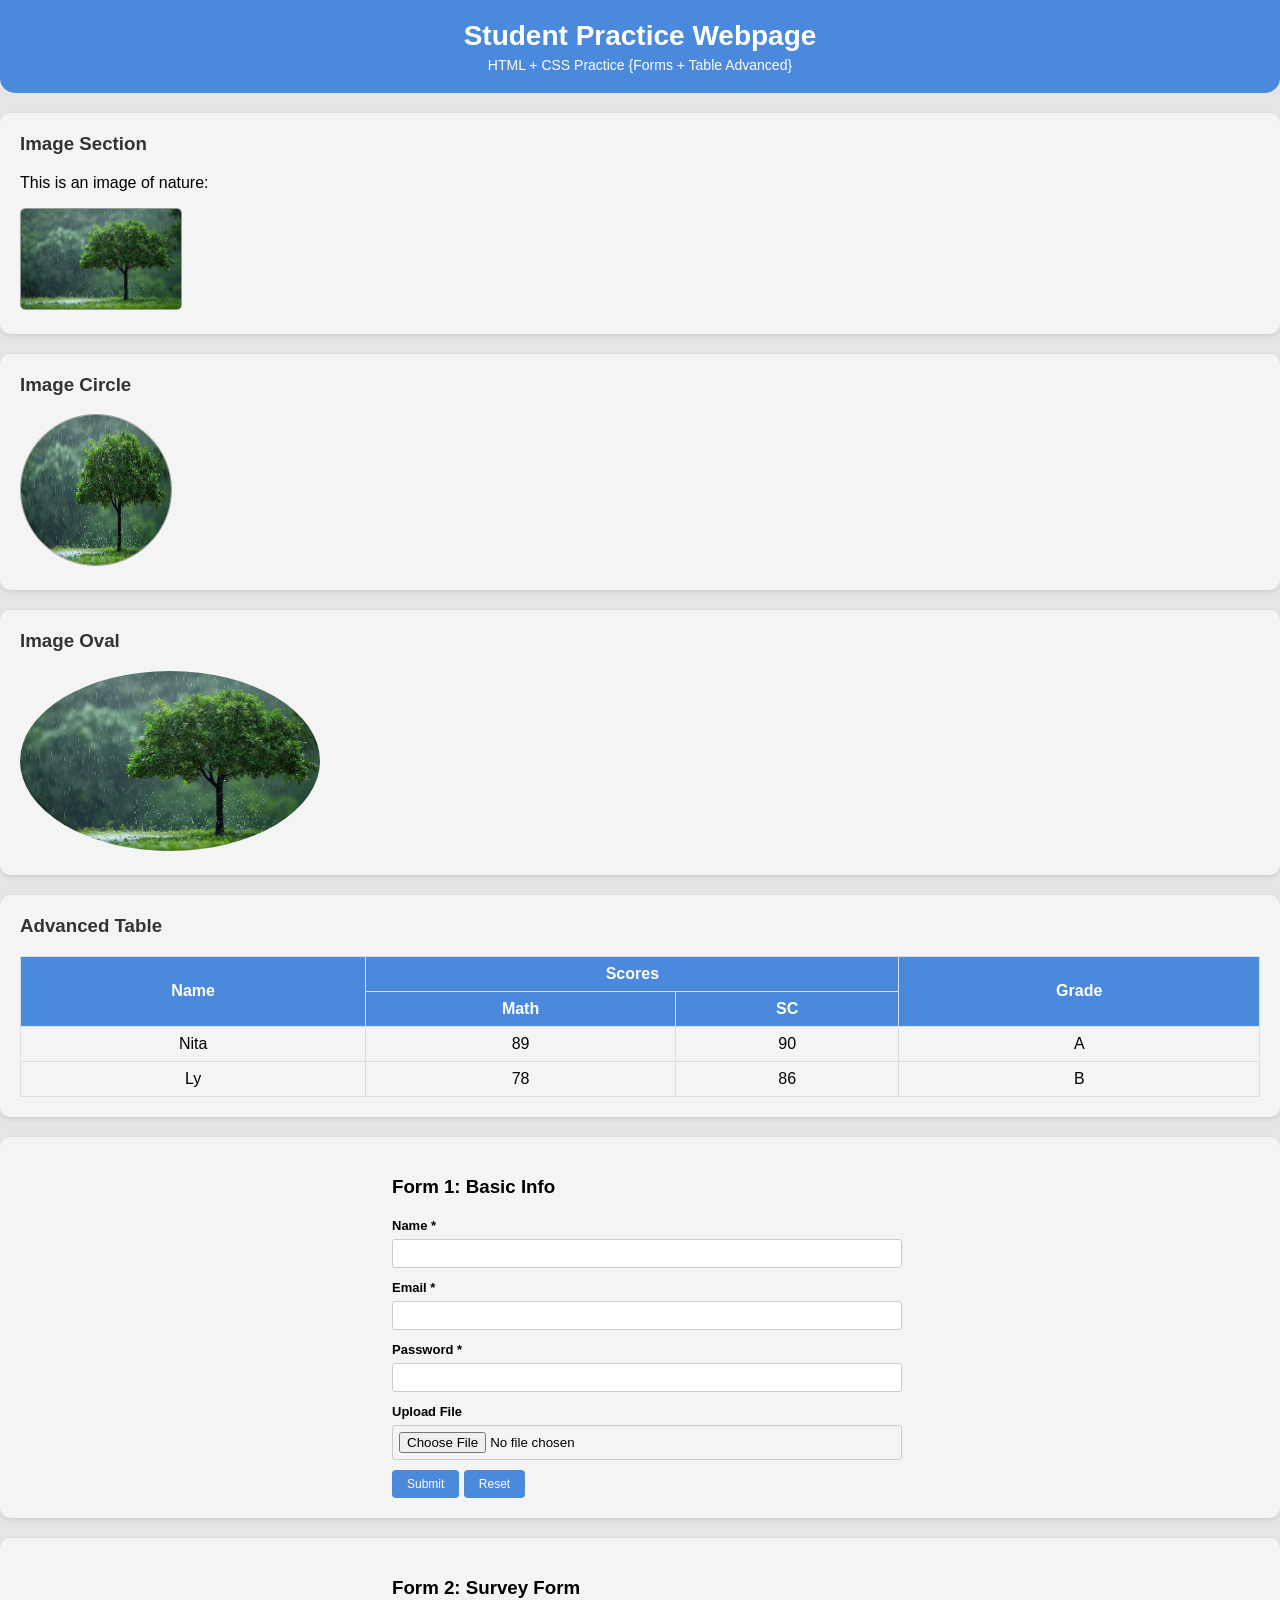
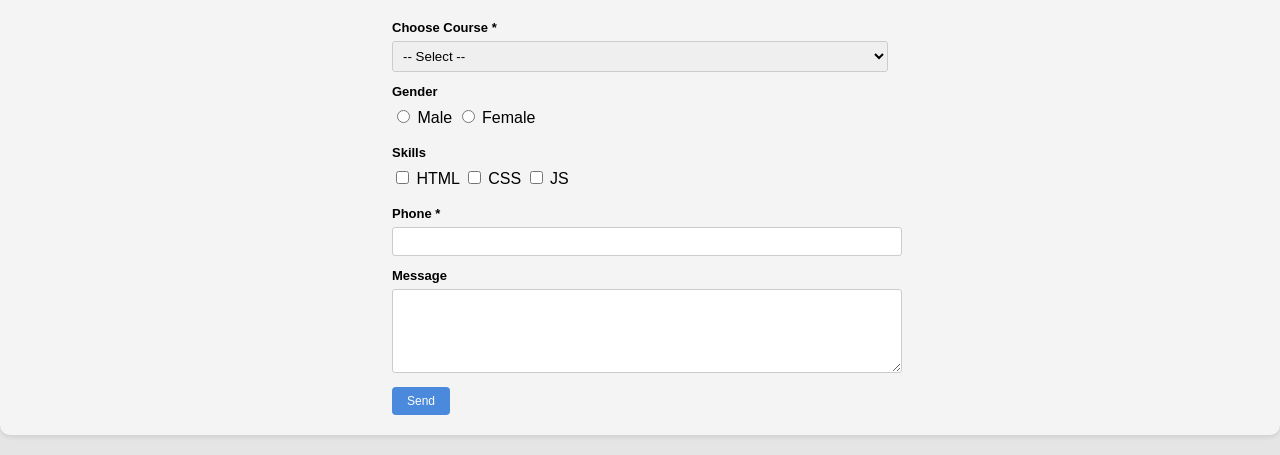
<file: index.html>
<!DOCTYPE html>
<html lang="en">

<head>
    <meta charset="UTF-8">
    <meta name="viewport" content="width=device-width, initial-scale=1.0">
    <title>Student Practice Webpage</title>
    <link rel="stylesheet" href="style.css">
</head>

<body>
    <div class="container">

        <div class="header">
            <h1>Student Practice Webpage</h1>
            <p>HTML + CSS Practice {Forms + Table Advanced}</p>
        </div>
    </div>
    <div class="pic">
        <h3>Image Section</h3>
        <p>This is an image of nature:</p>
        <img src="nature.png"
            alt="nature">
        </div>
    <div class="circle">
        <h3>Image Circle</h3>
        <img src="nature.png" alt="nature">
    </div>
    <div class="oval">
        <h3>Image Oval</h3>
        <img src="nature.png" alt="nature">
    </div>

        <div class="Table">
            <h3>Advanced Table</h3>
            <table border="1" cellspacing="0" cellpadding="10">
                <tr>
                    <th rowspan="2">Name</th>
                    <th colspan="2">Scores</th>
                    <th rowspan="2">Grade</th>
                </tr>
                <tr>
                    <th>Math</th>
                    <th>SC</th>
                </tr>
                <tr>
                    <td>Nita</td>
                    <td>89</td>
                    <td>90</td>
                    <td>A</td>
                </tr>
                <tr>
                    <td>Ly</td>
                    <td>78</td>
                    <td>86</td>
                    <td>B</td>
                </tr>
            </table>

        </div>
        <div class="box">
            <div class="form-container">

                <h3>Form 1: Basic Info</h3>
                <form>
                    <label>Name *</label> <input type="text" required> <label>Email *</label> <input type="email"
                        required>
                    <label>Password *</label> <input type="password" required> <label>Upload File</label> <input
                        type="file">
                    <button type="submit">Submit</button> <button type="reset">Reset</button>
                </form>
            </div>
        </div>
        <div class="box">
            <div class="form-container">

                <h3>Form 2: Survey Form</h3>
                <form> <label>Choose Course *</label> <select required>
                        <option value="">-- Select --</option>
                        <option>HTML</option>
                        <option>CSS</option>
                        <option>JavaScript</option>
                    </select> <label>Gender</label>
                    <div class="radio-group"> <input type="radio" name="gender"> Male <input type="radio" name="gender">
                        Female
                    </div> <label>Skills</label>
                    <div class="checkbox-group"> <input type="checkbox"> HTML <input type="checkbox"> CSS <input
                            type="checkbox"> JS </div> <label>Phone *</label> <input type="tel" required>
                    <label>Message</label>
                    <textarea></textarea> <button type="submit">Send</button>
                </form>
            </div>
        </div>
        </div>
</body>

</html>
</file>
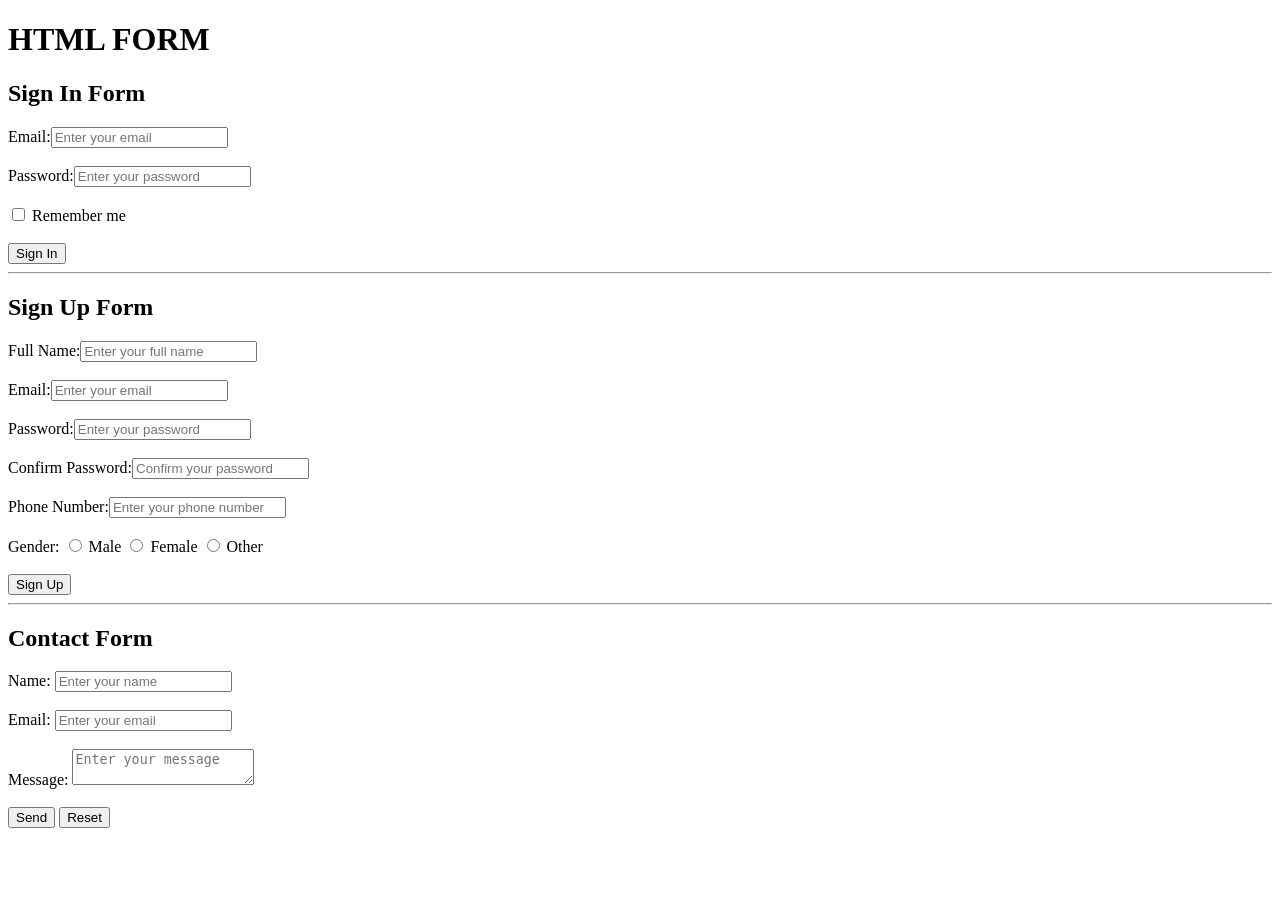
<file: form.html>
<!DOCTYPE html>
<html lang="en">
<head>
    <meta charset="UTF-8">
    <meta name="viewport" content="width=device-width, initial-scale=1.0">
    <title>HTML FORM</title>
</head>
    <link rel="icon" href="image/htmllogo.png">
<body>
    <div>
        <h1>HTML FORM</h1>
        <h2>Sign In Form</h2>
        <form>
            Email:<input placeholder="Enter your email" type="email">
            <br><br>
            Password:<input placeholder="Enter your password" type="password" id="password" name="password">
            <br><br>
            <input type="checkbox" id="remember" name="remember">
            <label for="remember">Remember me</label>
            <br><br>
            <input type="submit" value="Sign In">
        </form>
        </div>
        <hr>
    <div>
        <form>
            <h2>Sign Up Form</h2>
            Full Name:<input placeholder="Enter your full name" type="text">
            <br><br>
            Email:<input placeholder="Enter your email" type="email">
            <br><br>
            Password:<input placeholder="Enter your password" type="password">
            <br><br>
            Confirm Password:<input placeholder="Confirm your password" type="password">
            <br><br>
            Phone Number:<input placeholder="Enter your phone number" type="tel">
            <br><br>
            Gender:
            <input type="radio" id="Male" name="gender" value="Male">
            <label for="Male        ">Male</label>
            <input type="radio" id="Female" name="gender" value="Female">
            <label for="Female">Female</label>
            <input type="radio" id="Other" name="gender" value="Other">
            <label for="Other">Other</label>
            <br><br>
            <input type="submit" value="Sign Up">
        </form>
    </div>

    <hr>
    <div>
        <h2>Contact Form</h2>
        <form>
         Name: <input placeholder="Enter your name" type="text">
            <br><br>
            Email: <input placeholder="Enter your email" type="email">
            <br><br>
            Message: <textarea placeholder="Enter your message"></textarea>
            <br><br>
            <input type="submit" value="Send">
            <input type="reset" value="Reset">
        </form>
    </div>
</body>
</html>
</file>
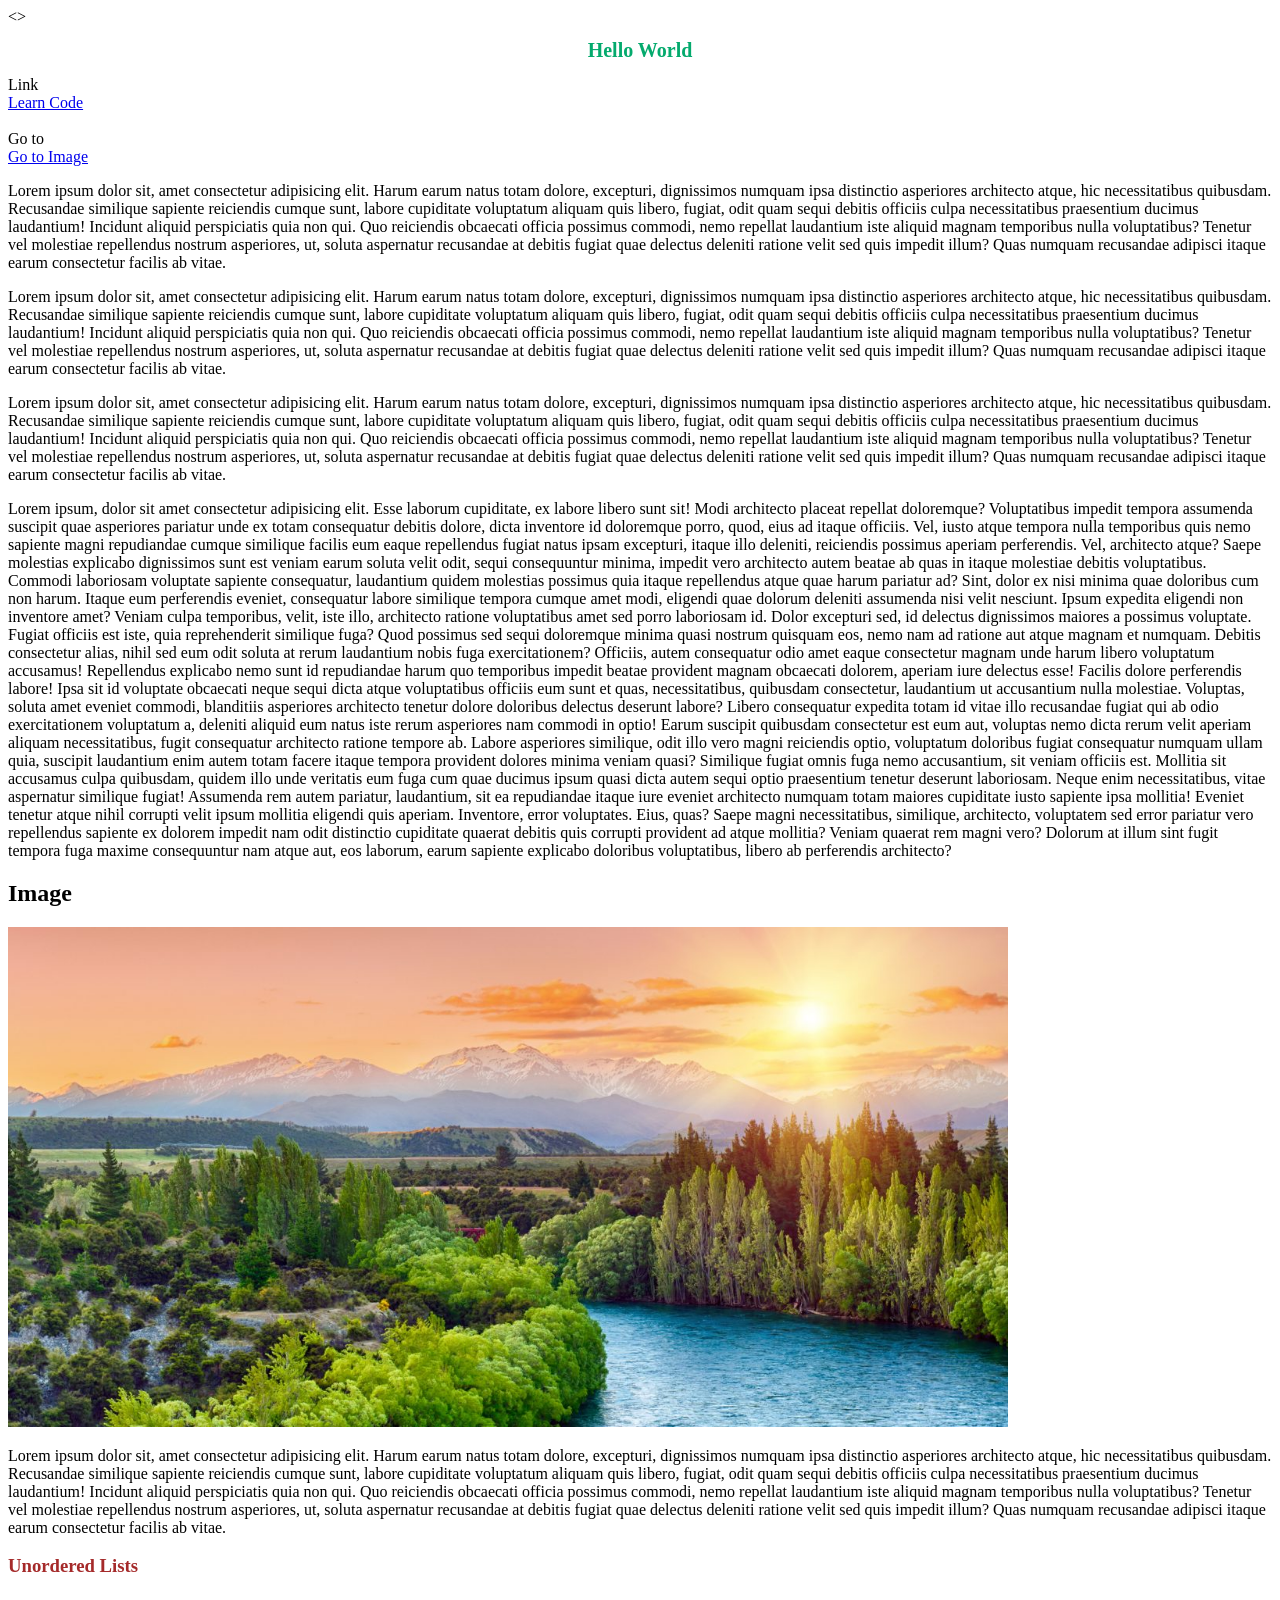
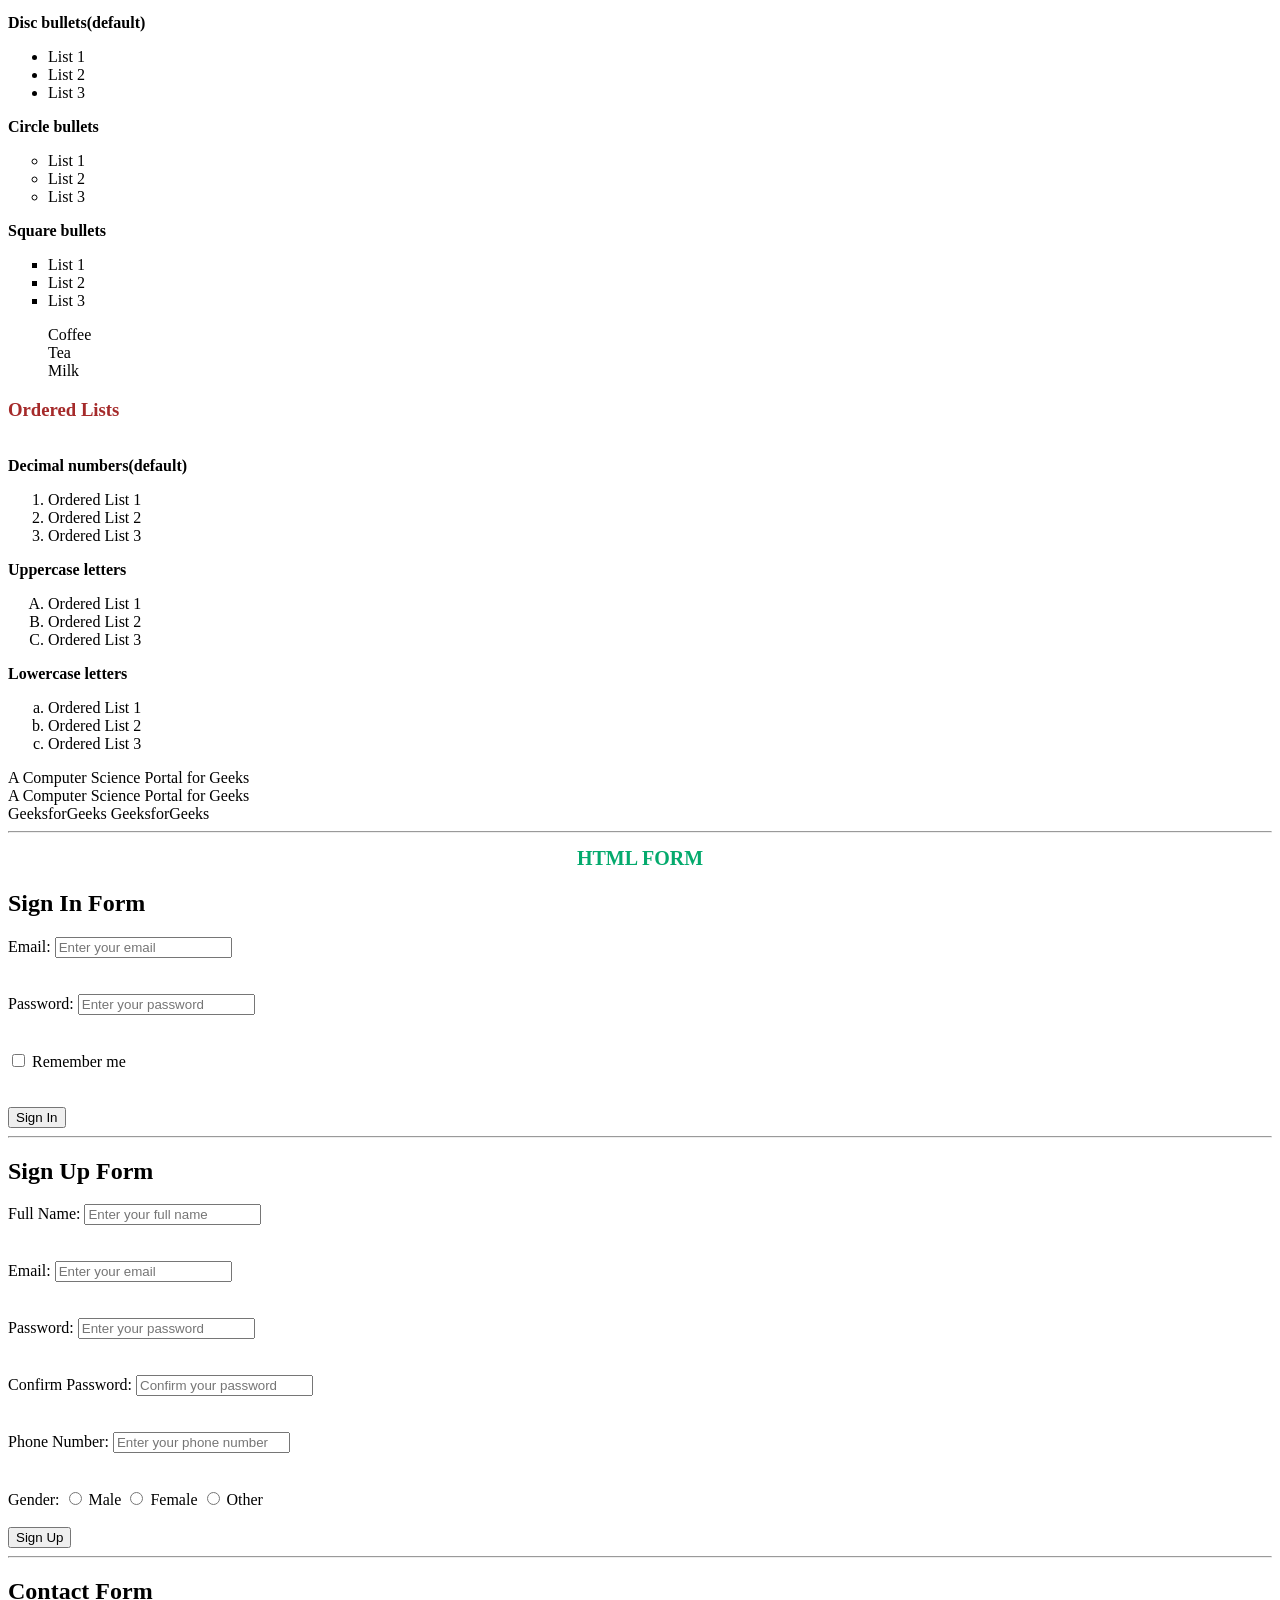
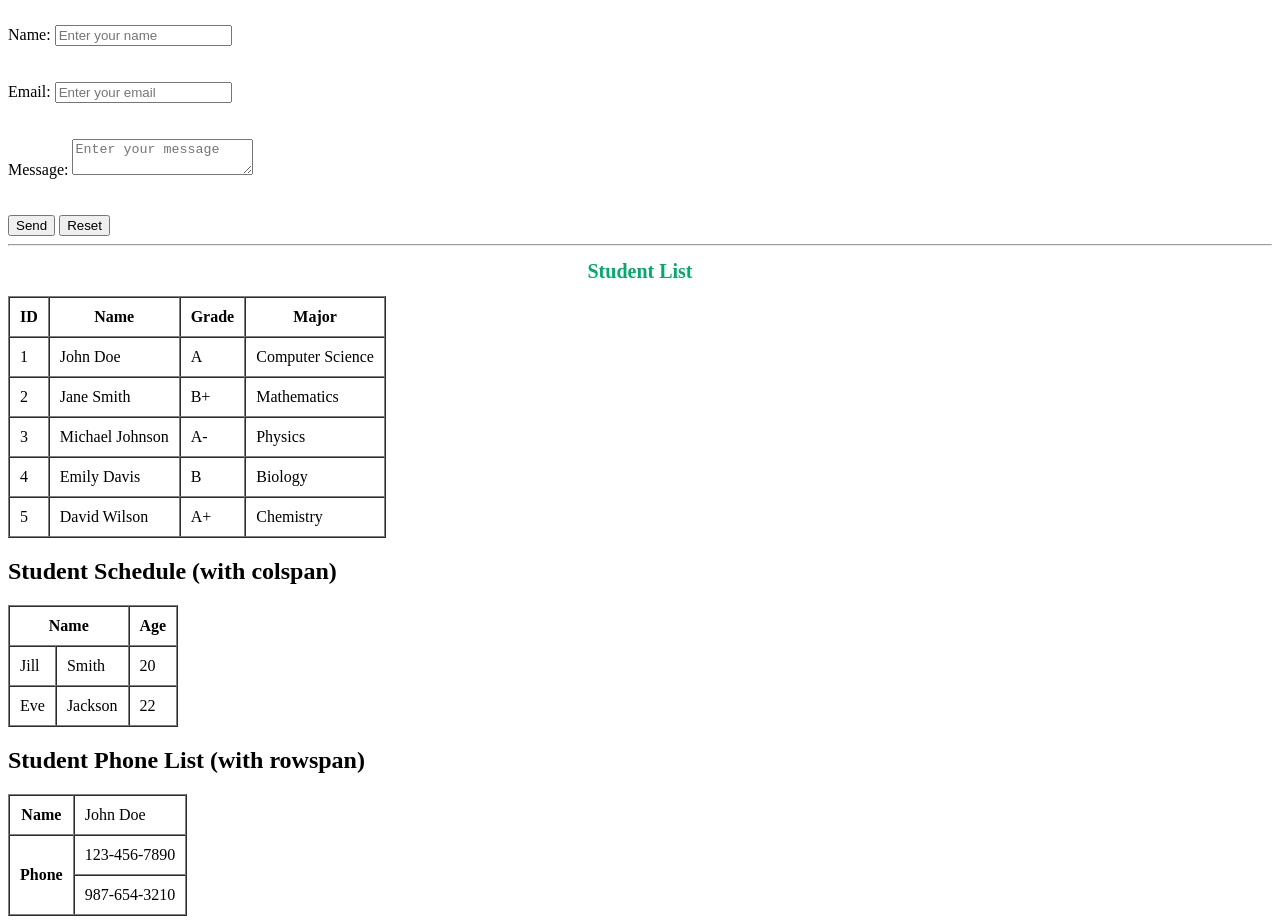
<file: index1.html>
<!DOCTYPE html>
<html lang="en">
<>
    <meta charset="UTF-8">
    <meta name="viewport" content="width=device-width, initial-scale=1.0">
    <title>HTML</title>
    <!-- <link rel="stylesheet" type="text/css" href="style.css"> --><!--this is CSS external style-->
    <link rel="preconnect" href="https://fonts.googleapis.com">
    <link rel="preconnect" href="https://fonts.gstatic.com" crossorigin>
    <link href="https://fonts.googleapis.com/css2?family=Cause:wght@100..900&family=Playwrite+GB+J+Guides:ital@0;1&display=swap"
        rel="stylesheet">
     <style><!--this is CSS internal style-->
         body {
            font-family: 'Playwrite GB J Guides', cursive;
        }
        h1 {
            color: #04AA6D;
            text-align: center;
            font-size: 20px;
        }
        p {
           font-family: 'Cause', cursive;
           
        }
     </style>
</head>
        
        
<body>
    <h1 style="color: #04AA6D; text-align: center; font-size: 20px;">Hello World</h1><!--this is CSS inline style-->
    Link
    <br />
    <a href="https://www.w3schools.com/html/default.asp" target="_blank">Learn Code</a>
    <br />
    <br />
    Go to 
    <br />
    <a href="#image">Go to Image</a>
    <p>Lorem ipsum dolor sit, amet consectetur adipisicing elit. Harum earum natus totam dolore, excepturi, dignissimos
        numquam ipsa distinctio asperiores architecto atque, hic necessitatibus quibusdam. Recusandae similique sapiente
        reiciendis cumque sunt, labore cupiditate voluptatum aliquam quis libero, fugiat, odit quam sequi debitis officiis
        culpa necessitatibus praesentium ducimus laudantium! Incidunt aliquid perspiciatis quia non qui. Quo reiciendis
        obcaecati officia possimus commodi, nemo repellat laudantium iste aliquid magnam temporibus nulla voluptatibus?
        Tenetur vel molestiae repellendus nostrum asperiores, ut, soluta aspernatur recusandae at debitis fugiat quae
        delectus deleniti ratione velit sed quis impedit illum? Quas numquam recusandae adipisci itaque earum consectetur
        facilis ab vitae.</p>
        <p>Lorem ipsum dolor sit, amet consectetur adipisicing elit. Harum earum natus totam dolore, excepturi, dignissimos
            numquam ipsa distinctio asperiores architecto atque, hic necessitatibus quibusdam. Recusandae similique sapiente
            reiciendis cumque sunt, labore cupiditate voluptatum aliquam quis libero, fugiat, odit quam sequi debitis officiis
            culpa necessitatibus praesentium ducimus laudantium! Incidunt aliquid perspiciatis quia non qui. Quo reiciendis
            obcaecati officia possimus commodi, nemo repellat laudantium iste aliquid magnam temporibus nulla voluptatibus?
            Tenetur vel molestiae repellendus nostrum asperiores, ut, soluta aspernatur recusandae at debitis fugiat quae
            delectus deleniti ratione velit sed quis impedit illum? Quas numquam recusandae adipisci itaque earum consectetur
            facilis ab vitae.</p>
            <p>Lorem ipsum dolor sit, amet consectetur adipisicing elit. Harum earum natus totam dolore, excepturi, dignissimos
                numquam ipsa distinctio asperiores architecto atque, hic necessitatibus quibusdam. Recusandae similique sapiente
                reiciendis cumque sunt, labore cupiditate voluptatum aliquam quis libero, fugiat, odit quam sequi debitis officiis
                culpa necessitatibus praesentium ducimus laudantium! Incidunt aliquid perspiciatis quia non qui. Quo reiciendis
                obcaecati officia possimus commodi, nemo repellat laudantium iste aliquid magnam temporibus nulla voluptatibus?
                Tenetur vel molestiae repellendus nostrum asperiores, ut, soluta aspernatur recusandae at debitis fugiat quae
                delectus deleniti ratione velit sed quis impedit illum? Quas numquam recusandae adipisci itaque earum consectetur
                facilis ab vitae.</p>
                <p>Lorem ipsum, dolor sit amet consectetur adipisicing elit. Esse laborum cupiditate, ex labore libero sunt sit! Modi
                    architecto placeat repellat doloremque? Voluptatibus impedit tempora assumenda suscipit quae asperiores pariatur
                    unde ex totam consequatur debitis dolore, dicta inventore id doloremque porro, quod, eius ad itaque officiis. Vel,
                    iusto atque tempora nulla temporibus quis nemo sapiente magni repudiandae cumque similique facilis eum eaque
                    repellendus fugiat natus ipsam excepturi, itaque illo deleniti, reiciendis possimus aperiam perferendis. Vel,
                    architecto atque? Saepe molestias explicabo dignissimos sunt est veniam earum soluta velit odit, sequi consequuntur
                    minima, impedit vero architecto autem beatae ab quas in itaque molestiae debitis voluptatibus. Commodi laboriosam
                    voluptate sapiente consequatur, laudantium quidem molestias possimus quia itaque repellendus atque quae harum
                    pariatur ad? Sint, dolor ex nisi minima quae doloribus cum non harum. Itaque eum perferendis eveniet, consequatur
                    labore similique tempora cumque amet modi, eligendi quae dolorum deleniti assumenda nisi velit nesciunt. Ipsum
                    expedita eligendi non inventore amet? Veniam culpa temporibus, velit, iste illo, architecto ratione voluptatibus
                    amet sed porro laboriosam id. Dolor excepturi sed, id delectus dignissimos maiores a possimus voluptate. Fugiat
                    officiis est iste, quia reprehenderit similique fuga? Quod possimus sed sequi doloremque minima quasi nostrum
                    quisquam eos, nemo nam ad ratione aut atque magnam et numquam. Debitis consectetur alias, nihil sed eum odit soluta
                    at rerum laudantium nobis fuga exercitationem? Officiis, autem consequatur odio amet eaque consectetur magnam unde
                    harum libero voluptatum accusamus! Repellendus explicabo nemo sunt id repudiandae harum quo temporibus impedit
                    beatae provident magnam obcaecati dolorem, aperiam iure delectus esse! Facilis dolore perferendis labore! Ipsa sit
                    id voluptate obcaecati neque sequi dicta atque voluptatibus officiis eum sunt et quas, necessitatibus, quibusdam
                    consectetur, laudantium ut accusantium nulla molestiae. Voluptas, soluta amet eveniet commodi, blanditiis asperiores
                    architecto tenetur dolore doloribus delectus deserunt labore? Libero consequatur expedita totam id vitae illo
                    recusandae fugiat qui ab odio exercitationem voluptatum a, deleniti aliquid eum natus iste rerum asperiores nam
                    commodi in optio! Earum suscipit quibusdam consectetur est eum aut, voluptas nemo dicta rerum velit aperiam aliquam
                    necessitatibus, fugit consequatur architecto ratione tempore ab. Labore asperiores similique, odit illo vero magni
                    reiciendis optio, voluptatum doloribus fugiat consequatur numquam ullam quia, suscipit laudantium enim autem totam
                    facere itaque tempora provident dolores minima veniam quasi? Similique fugiat omnis fuga nemo accusantium, sit
                    veniam officiis est. Mollitia sit accusamus culpa quibusdam, quidem illo unde veritatis eum fuga cum quae ducimus
                    ipsum quasi dicta autem sequi optio praesentium tenetur deserunt laboriosam. Neque enim necessitatibus, vitae
                    aspernatur similique fugiat! Assumenda rem autem pariatur, laudantium, sit ea repudiandae itaque iure eveniet
                    architecto numquam totam maiores cupiditate iusto sapiente ipsa mollitia! Eveniet tenetur atque nihil corrupti velit
                    ipsum mollitia eligendi quis aperiam. Inventore, error voluptates. Eius, quas? Saepe magni necessitatibus,
                    similique, architecto, voluptatem sed error pariatur vero repellendus sapiente ex dolorem impedit nam odit
                    distinctio cupiditate quaerat debitis quis corrupti provident ad atque mollitia? Veniam quaerat rem magni vero?
                    Dolorum at illum sint fugit tempora fuga maxime consequuntur nam atque aut, eos laborum, earum sapiente explicabo
                    doloribus voluptatibus, libero ab perferendis architecto?</p>
    <h2 id="image">Image</h2>
    
    <img src="image/nature.png" alt="Nature" width="1000px">
    <p>Lorem ipsum dolor sit, amet consectetur adipisicing elit. Harum earum natus totam dolore, excepturi, dignissimos
        numquam ipsa distinctio asperiores architecto atque, hic necessitatibus quibusdam. Recusandae similique sapiente
        reiciendis cumque sunt, labore cupiditate voluptatum aliquam quis libero, fugiat, odit quam sequi debitis officiis
        culpa necessitatibus praesentium ducimus laudantium! Incidunt aliquid perspiciatis quia non qui. Quo reiciendis
        obcaecati officia possimus commodi, nemo repellat laudantium iste aliquid magnam temporibus nulla voluptatibus?
        Tenetur vel molestiae repellendus nostrum asperiores, ut, soluta aspernatur recusandae at debitis fugiat quae
        delectus deleniti ratione velit sed quis impedit illum? Quas numquam recusandae adipisci itaque earum consectetur
        facilis ab vitae.</p>
        <h3 style="color: brown;">Unordered Lists</h3>
        <br />
        <b>Disc bullets(default)</b>
        <ul>
            <li>List 1</li>
            <li>List 2</li>
            <li>List 3</li>
        </ul>
        <b>Circle bullets</b>
        <ul style="list-style-type: circle;">
            <li>List 1</li>
            <li>List 2</li>
            <li>List 3</li>
        </ul>
        <b>Square bullets</b>
        <ul style="list-style-type: square;">   
            <li>List 1</li>
            <li>List 2</li>
            <li>List 3</li>
        </ul>
        <ul style="list-style-type:none;">
            <li>Coffee</li>
            <li>Tea</li>
            <li>Milk</li>
        </ul>
        <h3 style="color: brown;">Ordered Lists</h3>
        <br />
        <b>Decimal numbers(default)</b>
        <ol type="1">
            <li>Ordered List 1</li>
            <li>Ordered List 2</li>
            <li>Ordered List 3</li>
        </ol>
        <b>Uppercase letters</b>
        <ol type="A">
            <li>Ordered List 1</li>
            <li>Ordered List 2</li>
            <li>Ordered List 3</li>
        </ol>
        <b>Lowercase letters</b>
        <ol type="a">
            <li>Ordered List 1</li>
            <li>Ordered List 2</li>
            <li>Ordered List 3</li>
        </ol>
        <div>
            A Computer Science Portal for Geeks 
        </div>
        <div>
            A Computer Science Portal for Geeks
        </div>

        <span>GeeksforGeeks</span>
        <span>GeeksforGeeks</span>
        <hr>
        <h1>HTML FORM</h1>
        <h2>Sign In Form</h2>
        <form>
            <div>
                Email: <input type="email" placeholder="Enter your email">
            </div>
            <br><br>
            <div>
                Password: <input type="password" placeholder="Enter your password" id="password" name="password">
            </div>
            <br><br>
            <div>
                <input type="checkbox" id="remember" name="remember">
                <label for="remember">Remember me</label>
            </div>
            <br><br>    
            <input type="submit" value="Sign In">
        </form>
        <hr>
        <h2>Sign Up Form</h2>
        <form>
            <div>
                Full Name: <input type="text" placeholder="Enter your full name">
            </div>
            <br><br>
            <div>
                Email: <input type="email" placeholder="Enter your email">
            </div>
            <br><br>
            <div>
                Password: <input type="password" placeholder="Enter your password">
            </div>
            <br><br>
            <div>
                Confirm Password: <input type="password" placeholder="Confirm your password">
            </div>
            <br><br>
            <div>
                Phone Number: <input type="tel" placeholder="Enter your phone number">
            </div>
            <br><br
            <div>
                Gender:
                <input type="radio" id="Male" name="gender" value="Male">
                <label for="Male">Male</label> 
                <input type="radio" id="Female" name="gender" value="Female">
                <label for="Female">Female</label>
                <input type="radio" id="Other" name="gender"  value="Other">
                <label for="Other">Other</label>
            </div>
                <br><br>
                <input type="submit" value="Sign Up">
        </form>
        <hr>
        <form>
            <h2>Contact Form</h2>
            <div>
                Name: <input type="text" placeholder="Enter your name">
            </div>
            <br><br>
            <div>
                Email: <input type="email" placeholder="Enter your email">
            </div>
            <br><br>
            <div>
                Message: <textarea placeholder="Enter your message"></textarea>
                
            </div>
            <br><br>
            <div>
            <input type="submit" value="Send">
            <input type="reset" value="Reset">
            </div>
        </form>
        <hr>
        <h1>Student List</h1>
            <table border="1"  cellpadding="10" cellspacing="0"> 
                <tr>
                    <th>ID</th>
                    <th>Name</th>
                    <th>Grade</th>
                    <th>Major</th>
                </tr>
                <tr>
                    <td>1</td>
                    <td>John Doe</td>
                    <td>A</td>
                    <td>Computer Science</td>
                </tr>
                <tr>
                    <td>2</td>
                    <td>Jane Smith</td>
                    <td>B+</td>
                    <td>Mathematics</td>
                </tr>   
                <tr>
                    <td>3</td>
                    <td>Michael Johnson</td>
                    <td>A-</td>
                    <td>Physics</td>
                </tr>
                <tr>
                    <td>4</td>
                    <td>Emily Davis</td>
                    <td>B</td>
                    <td>Biology</td>
                </tr>
                <tr>        
                    <td>5</td>
                    <td>David Wilson</td>
                    <td>A+</td>
                    <td>Chemistry</td>
                </tr>
            </table>
        <h2>Student Schedule (with colspan)</h2>
        <table border="1" cellpadding="10" cellspacing="0">
            <tr>
                <th colspan="2">Name</th>    
                <th>Age</th>
            </tr>
            <tr>
                <td>Jill</td>
                <td>Smith</td>
                <td>20</td>
            </tr>
            <tr>
                <td>Eve</td>
                <td>Jackson</td>
                <td>22</td>
            </tr>
        </table>
        <h2>Student Phone List (with rowspan)</h2>
        <table border="1" cellpadding="10" cellspacing="0">
            <tr>
                <th>Name</th>
                <td>John Doe</td>
            </tr>
            <tr>
                <th rowspan="2">Phone</th>
                <td>123-456-7890</td>
            </tr>
            <tr>
                <td>987-654-3210</td>
            </tr>
    </body>
</html>
</file>
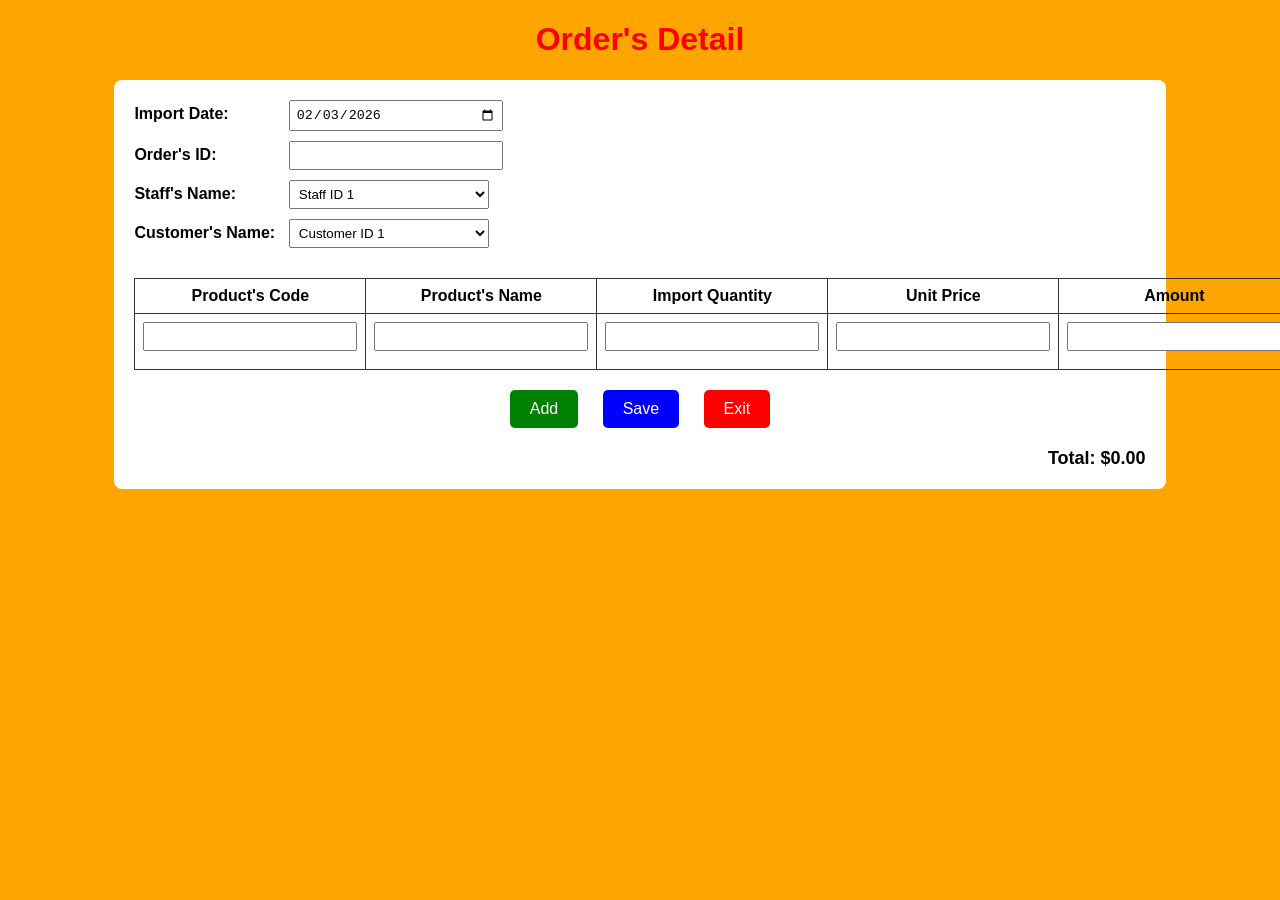
<file: Untitled-1.html>
<!DOCTYPE html>
<html lang="en">
<head>
  <meta charset="UTF-8">
  <title>Order Detail</title>
  <style>
    body {
      background-color: orange;
      font-family: Arial, sans-serif;
    }
    h1 {
      color: red;
      text-align: center;
    }
    .form-section {
      margin: 20px auto;
      width: 80%;
      background: #fff;
      padding: 20px;
      border-radius: 8px;
    }
    label {
      display: inline-block;
      width: 150px;
      font-weight: bold;
    }
    input, select {
      margin-bottom: 10px;
      padding: 5px;
      width: 200px;
    }
    table {
      width: 100%;
      border-collapse: collapse;
      margin-top: 20px;
    }
    table, th, td {
      border: 1px solid #333;
    }
    th, td {
      padding: 8px;
      text-align: center;
    }
    .buttons {
      margin-top: 20px;
      text-align: center;
    }
    .btn {
      padding: 10px 20px;
      margin: 0 10px;
      border: none;
      border-radius: 5px;
      color: #fff;
      cursor: pointer;
      font-size: 16px;
    }
    .btn-add { background-color: green; }
    .btn-save { background-color: blue; }
    .btn-exit { background-color: red; }
    .total {
      text-align: right;
      margin-top: 20px;
      font-size: 18px;
      font-weight: bold;
    }
  </style>
</head>
<body>
  <h1>Order's Detail</h1>
  <div class="form-section">
    <div>
      <label>Import Date:</label>
      <input type="date" value="2026-02-03">
    </div>
    <div>
      <label>Order's ID:</label>
      <input type="text">
    </div>
    <div>
      <label>Staff's Name:</label>
      <select>
        <option>Staff ID 1</option>
        <option>Staff ID 2</option>
      </select>
    </div>
    <div>
      <label>Customer's Name:</label>
      <select>
        <option>Customer ID 1</option>
        <option>Customer ID 2</option>
      </select>
    </div>

    <table>
      <thead>
        <tr>
          <th>Product's Code</th>
          <th>Product's Name</th>
          <th>Import Quantity</th>
          <th>Unit Price</th>
          <th>Amount</th>
        </tr>
      </thead>
      <tbody>
        <tr>
          <td><input type="text"></td>
          <td><input type="text"></td>
          <td><input type="number"></td>
          <td><input type="number" step="0.01"></td>
          <td><input type="number" step="0.01"></td>
        </tr>
      </tbody>
    </table>

    <div class="buttons">
      <button class="btn btn-add">Add</button>
      <button class="btn btn-save">Save</button>
      <button class="btn btn-exit">Exit</button>
    </div>

    <div class="total">
      Total: $0.00
    </div>
  </div>
</body>
</html>
</file>
<file: style.css>
body {
    font-family: Arial, sans-serif;
        background-color: #e5e5e5;
        margin: 0;
        padding: 0;
    
}
.header {
    background: #4a89dc;
    color: white;
    text-align: center;
    padding: 20px;
    border-radius: 0 0 15px 15px;
}

.header h1 {
    margin: 0;
    font-size: 28px;
}

.header p {
    margin: 5px 0 0;
    font-size: 14px;
}
.pic{
    background: #f4f4f4;
    padding: 20px;
    margin: 20px auto;
    border-radius: 10px;
    box-shadow: 0 2px 5px rgba(0,0,0,0.1);
}
.pic h3 {
    margin-top: 0;
    color: #333;
}
.pic img {
    width: 160px;
        height: 100px;
        border-radius: 5px;
        border: 1px solid #999;
}

.circle {
    background: #f4f4f4;
    padding: 20px;
    margin: 20px auto;
    border-radius: 10px;
    box-shadow: 0 2px 5px rgba(0,0,0,0.1);
}
.circle h3 {
    margin-top: 0;
    color: #333;
}
.circle img {
    width: 150px;
        height: 150px;
        border-radius: 50%;
        border: 1px solid #999;
}
.oval {
    background: #f4f4f4;
    padding: 20px;
    margin: 20px auto;
    border-radius: 10px;
    box-shadow: 0 2px 5px rgba(0,0,0,0.1);
}
.oval h3 {
    margin-top: 0;
    color: #333;
}
.oval img {
    width: 300px;
        height: 180px;
        border-radius: 50%;
        object-fit: cover;
}

.Table {
    background: #f4f4f4;
        padding: 20px;
        margin: 20px auto;
        border-radius: 10px;
        box-shadow: 0 2px 5px rgba(0, 0, 0, 0.1);
}
.Table h3 {
    margin-top: 0;
    color: #333;
}
.Table table {
    width: 100%;
    border-collapse: collapse;
    
}
.Table th, .Table td {
    border: 1px solid #ddd;
    padding: 8px;
    text-align: center;
}
.Table th {
    background-color: #4a89dc;
    color: white;
}
.box{
    background: #f4f4f4;
    padding: 20px;
    margin: 20px auto;
    border-radius: 10px;
    box-shadow: 0 2px 5px rgba(0,0,0,0.1);
}
.form-container {
    width: 40%;
    margin: auto;
}

label {
    font-weight: bold;
    font-size: 13px;
}

input,
select,
textarea {
    width: 100%;
    padding: 6px;
    margin-top: 5px;
    margin-bottom: 10px;
    border: 1px solid #ccc;
    border-radius: 3px;
}

textarea {
    height: 70px;
}

.radio-group,
.checkbox-group {
    margin-top: 5px;
    margin-bottom: 10px;
}

.radio-group input,
.checkbox-group input {
    width: auto;
}

button {
    background-color: #4a89dc;
    color: white;
    border: none;
    padding: 7px 15px;
    border-radius: 4px;
    cursor: pointer;
    font-size: 12px;
}

button:hover {
    background-color: #357abd;
}
</style>
</file>
